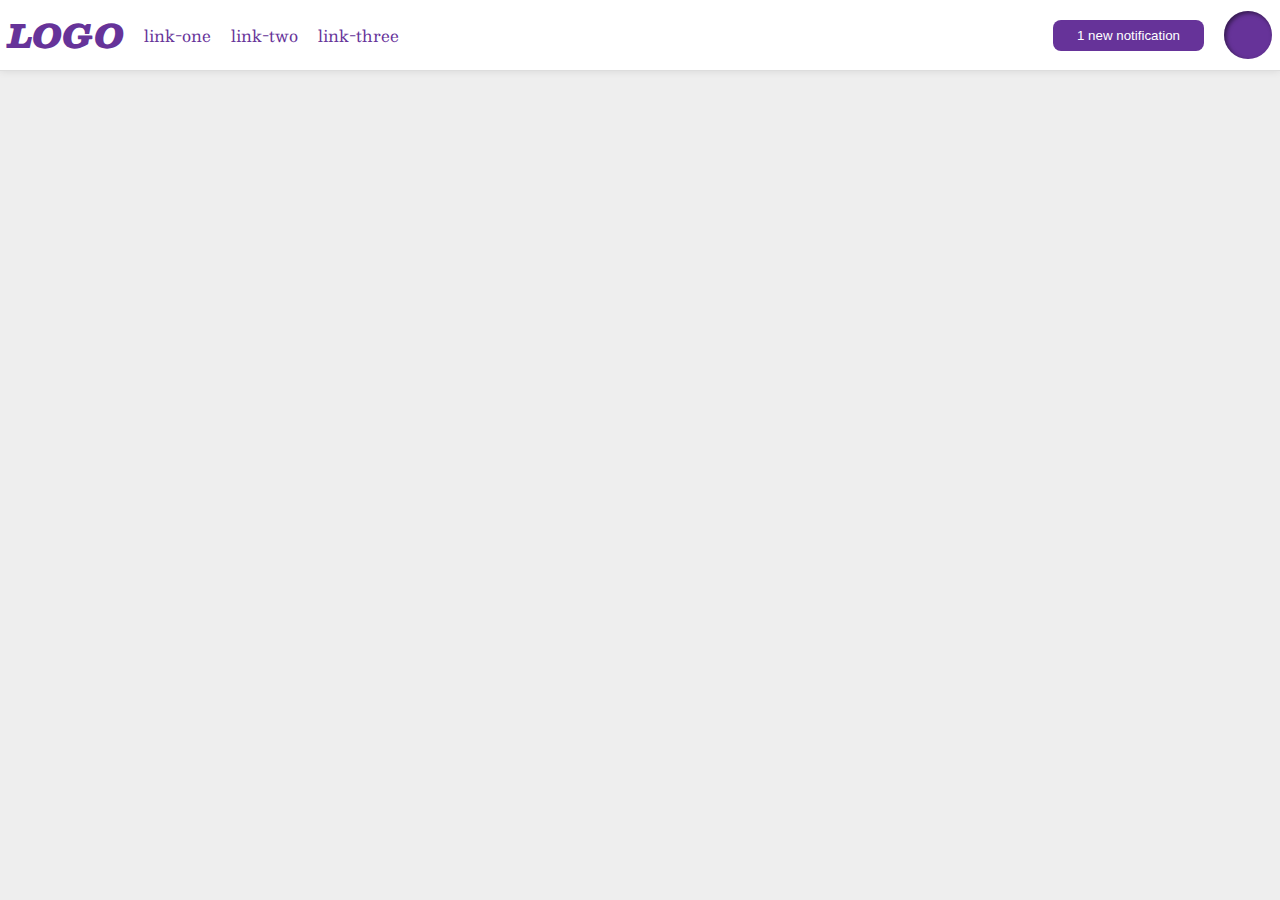
<file: flex/03-flex-header-2/index.html>
<!DOCTYPE html>
<html lang="en">
  <head>
    <meta charset="UTF-8">
    <meta http-equiv="X-UA-Compatible" content="IE=edge">
    <meta name="viewport" content="width=device-width, initial-scale=1.0">
    <title>Flex Header 2</title>
    <link rel="stylesheet" href="style.css">
  </head>
  <body>
    <div class="header">

      <div class="left-side">
      <div class="logo">
        LOGO
      </div>
      <ul class="links">
        <li><a href="google.com">link-one</a></li>
        <li><a href="google.com">link-two</a></li>
        <li><a href="google.com">link-three</a></li>
      </ul>
      </div>

      <div class="right-side">
      <button class="notifications">
        1 new notification
      </button>
      <div class="profile-image"></div>
      </div>
      
    </div>
  </body>
</html>
</file>
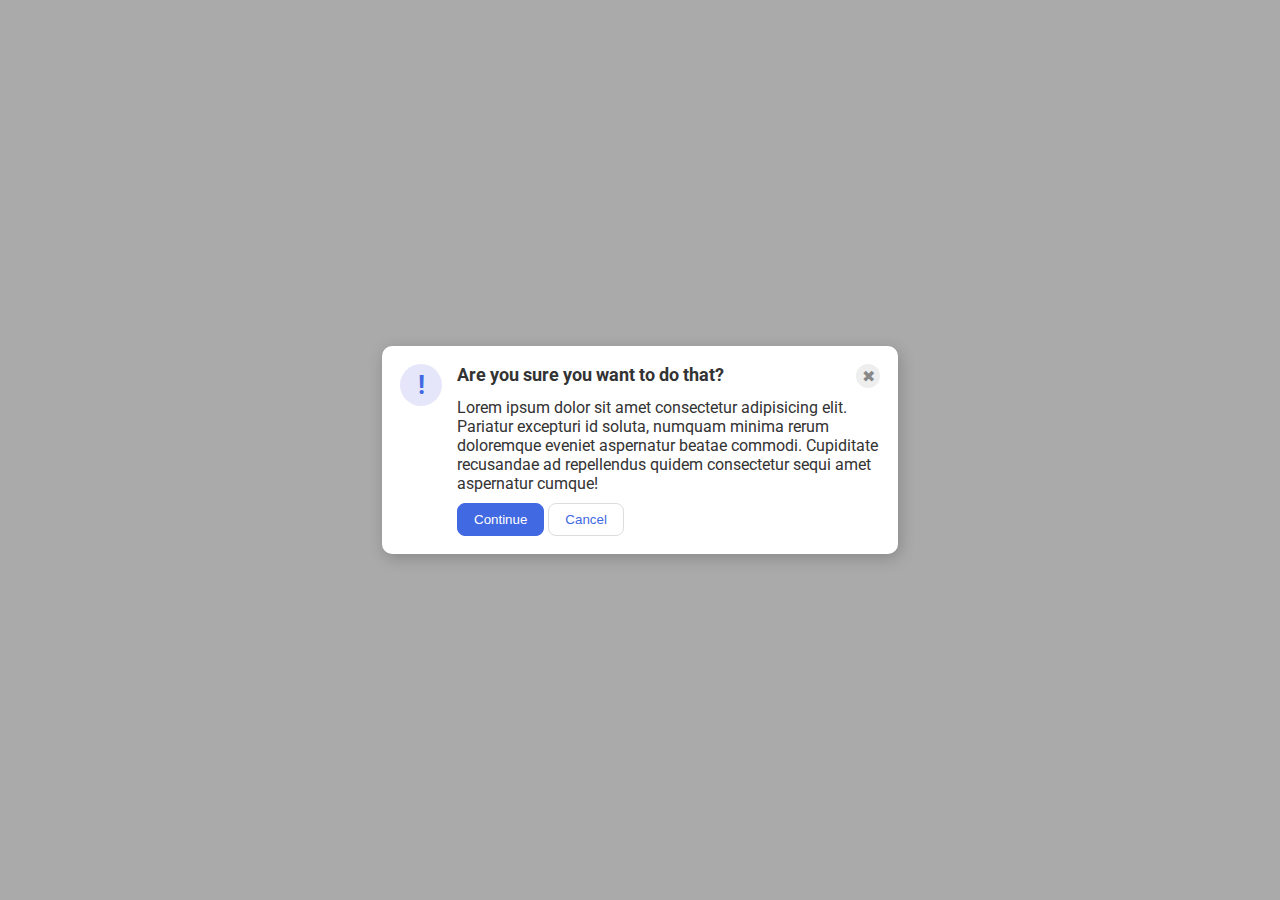
<file: flex/05-flex-modal/index.html>
<!DOCTYPE html>
<html lang="en">
  <head>
    <meta charset="UTF-8">
    <meta http-equiv="X-UA-Compatible" content="IE=edge">
    <meta name="viewport" content="width=device-width, initial-scale=1.0">
    <link rel="stylesheet" href="style.css">
    <title>Modal</title>
  </head>
  <body>
    <div class="modal">

      
      <div class="icon">!</div>
  
      <div class="right">
        <div class="header">Are you sure you want to do that?
        <div class="close-button">✖</div>
        </div>
        <div class="text">Lorem ipsum dolor sit amet consectetur adipisicing elit. Pariatur excepturi id soluta, numquam minima rerum doloremque eveniet aspernatur beatae commodi. Cupiditate recusandae ad repellendus quidem consectetur sequi amet aspernatur cumque!</div>
        <div>
        <button class="continue">Continue</button>
        <button class="cancel">Cancel</button>
      </div>
      </div>
    </div>
  </body>
</html>
</file>
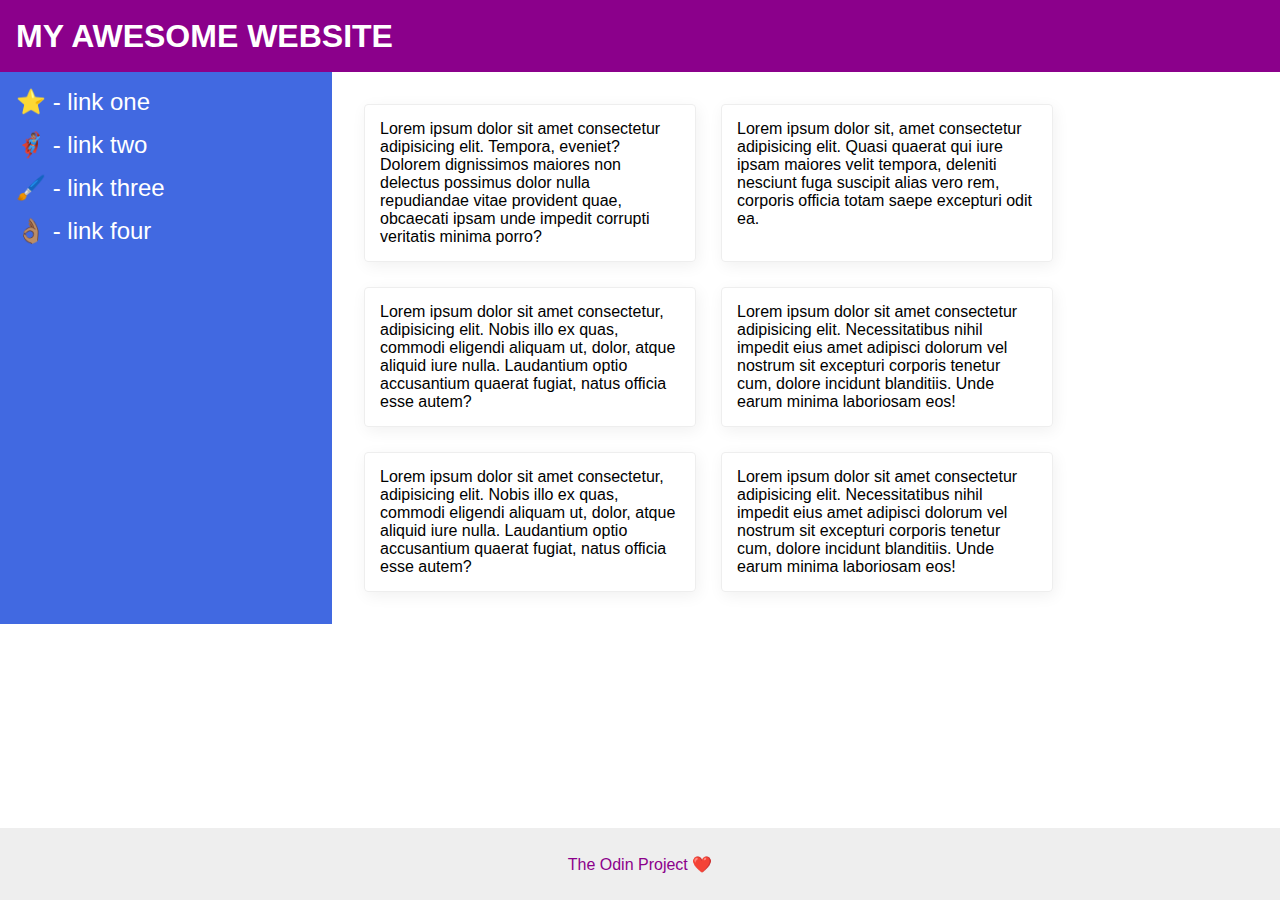
<file: flex/07-flex-layout-2/index.html>
<!DOCTYPE html>
<html lang="en">
  <head>
    <meta charset="UTF-8">
    <meta http-equiv="X-UA-Compatible" content="IE=edge">
    <meta name="viewport" content="width=device-width, initial-scale=1.0">
    <title>The Holy Grail</title>
    <link rel="stylesheet" href="style.css">
  </head>
  <body>
    
    <div class="header">
      MY AWESOME WEBSITE
    </div>
    
    <div class="middle">
    <div class="sidebar">
      <ul>
        <li><a href="#">⭐ - link one</a></li>
        <li><a href="#">🦸🏽‍♂️ - link two</a></li>
        <li><a href="#">🖌️ - link three</a></li>
        <li><a href="#">👌🏽 - link four</a></li>
      </ul>
    </div>

    <div class="blocks">
    <div class="card">Lorem ipsum dolor sit amet consectetur adipisicing elit. Tempora, eveniet? Dolorem dignissimos maiores non delectus possimus dolor nulla repudiandae vitae provident quae, obcaecati ipsam unde impedit corrupti veritatis minima porro?</div>
    <div class="card">Lorem ipsum dolor sit, amet consectetur adipisicing elit. Quasi quaerat qui iure ipsam maiores velit tempora, deleniti nesciunt fuga suscipit alias vero rem, corporis officia totam saepe excepturi odit ea.</div>
    <div class="card">Lorem ipsum dolor sit amet consectetur, adipisicing elit. Nobis illo ex quas, commodi eligendi aliquam ut, dolor, atque aliquid iure nulla. Laudantium optio accusantium quaerat fugiat, natus officia esse autem?</div>
    <div class="card">Lorem ipsum dolor sit amet consectetur adipisicing elit. Necessitatibus nihil impedit eius amet adipisci dolorum vel nostrum sit excepturi corporis tenetur cum, dolore incidunt blanditiis. Unde earum minima laboriosam eos!</div>
    <div class="card">Lorem ipsum dolor sit amet consectetur, adipisicing elit. Nobis illo ex quas, commodi eligendi aliquam ut, dolor, atque aliquid iure nulla. Laudantium optio accusantium quaerat fugiat, natus officia esse autem?</div>
    <div class="card">Lorem ipsum dolor sit amet consectetur adipisicing elit. Necessitatibus nihil impedit eius amet adipisci dolorum vel nostrum sit excepturi corporis tenetur cum, dolore incidunt blanditiis. Unde earum minima laboriosam eos!</div>
    </div>

    </div>

    <div class="footer">
      The Odin Project ❤️
    </div>
    
  </body>
</html>
</file>
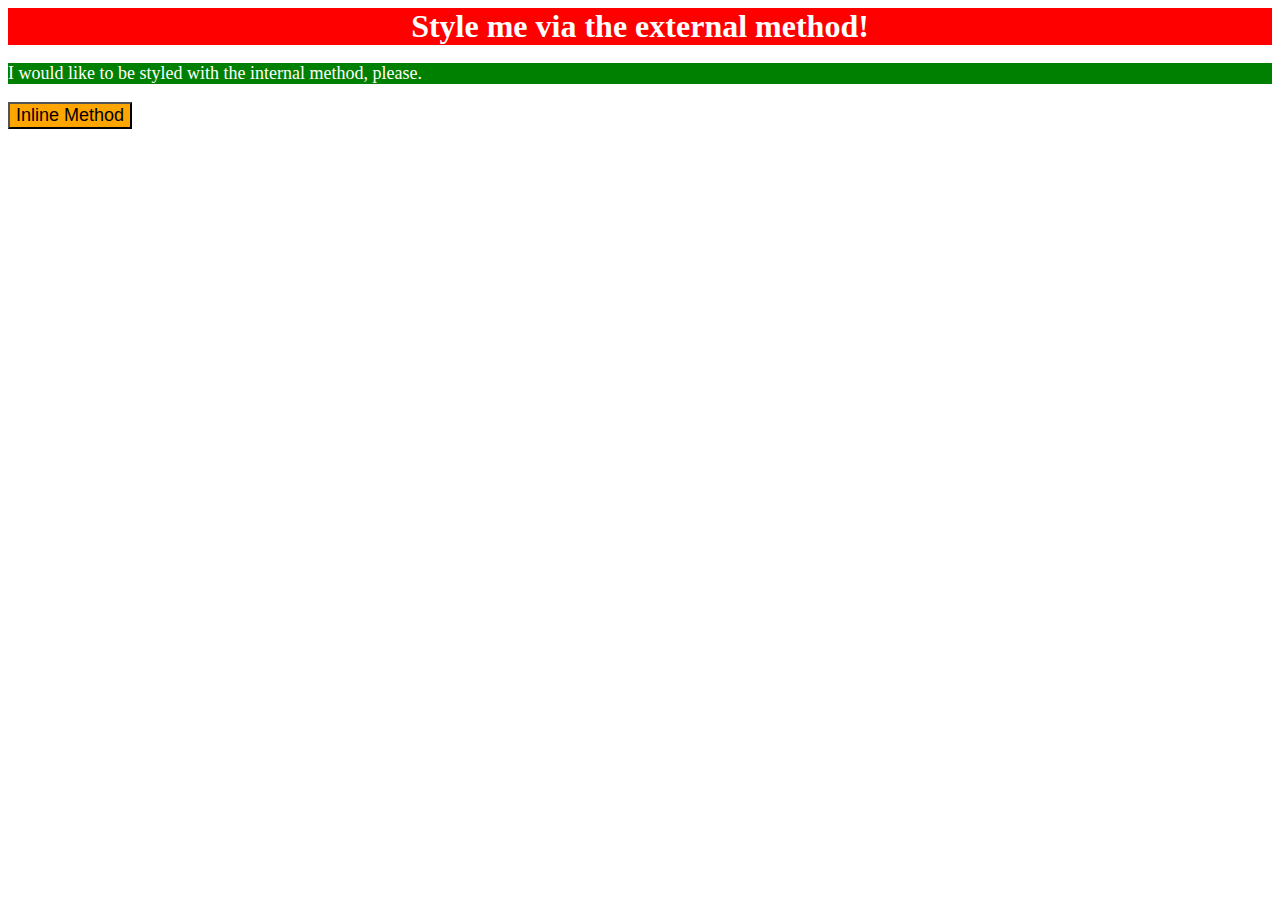
<file: foundations/01-css-methods/index.html>
<!DOCTYPE html>
<html lang="en">
  <head>
    <meta charset="UTF-8">
    <meta http-equiv="X-UA-Compatible" content="IE=edge">
    <meta name="viewport" content="width=device-width, initial-scale=1.0">
    <link rel="stylesheet" href="style.css">
    <style>
      p{
        background-color: green;
        color: white;
        font-size: 18px;
      }
    </style>
    <title>Methods for Adding CSS</title>

  </head>
  <body>
    <div>Style me via the external method!</div>
    <p>I would like to be styled with the internal method, please.</p>
    <button style="background-color: orange; font-size: 18px;">Inline Method</button>
  </body>
</html>
</file>
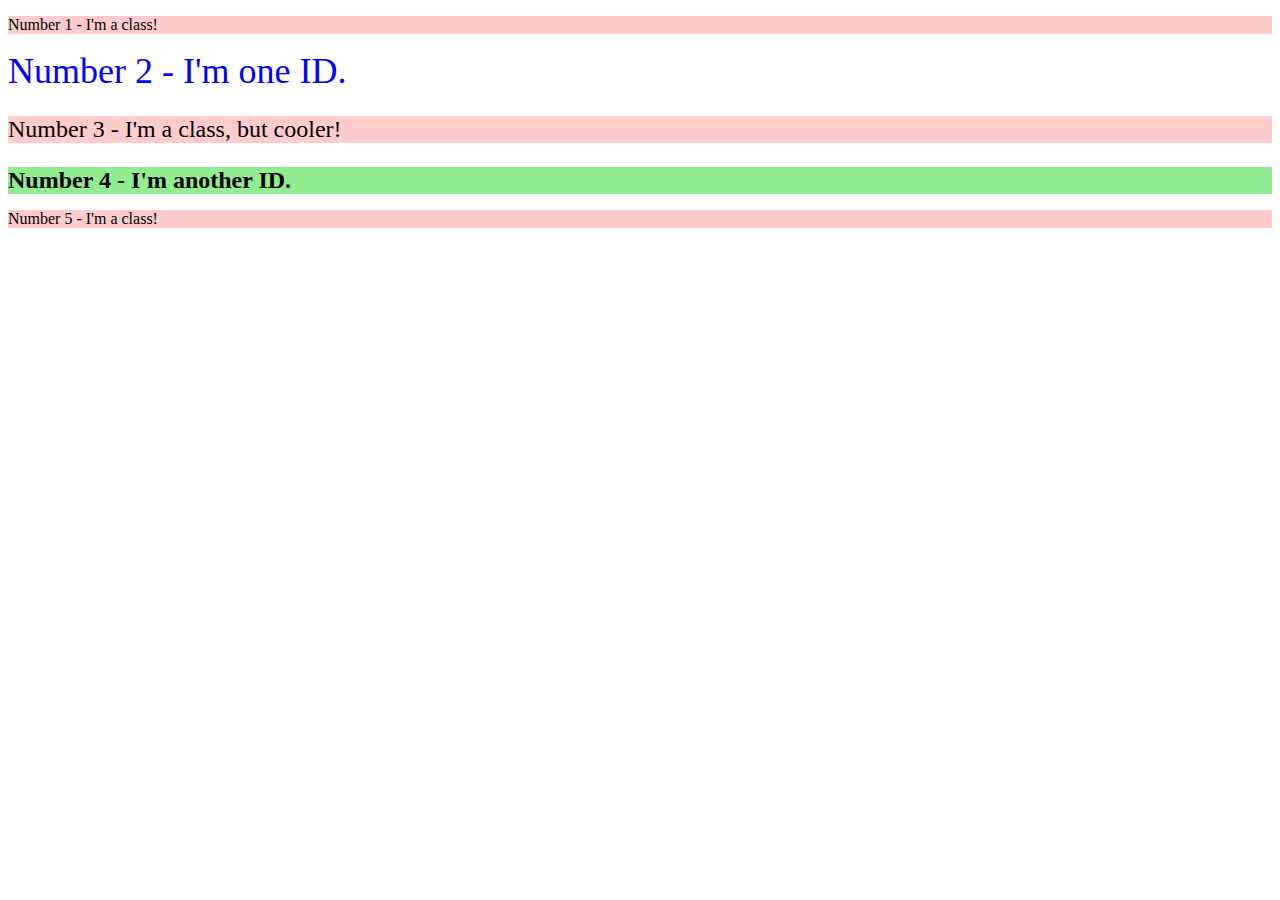
<file: foundations/02-class-id-selectors/index.html>
<!DOCTYPE html>
<html lang="en">
  <head>
    <meta charset="UTF-8">
    <meta http-equiv="X-UA-Compatible" content="IE=edge">
    <meta name="viewport" content="width=device-width, initial-scale=1.0">
    <title>Class and ID Selectors</title>
    <link rel="stylesheet" href="style.css">
  </head>
  <body>
    <p class="odd">Number 1 - I'm a class!</p>
    <div class="second">Number 2 - I'm one ID.</div>
    <p class="odd" style="font-size: 24px;">Number 3 - I'm a class, but cooler!</p>
    <div class="fourth">Number 4 - I'm another ID.</div>
    <p class="odd">Number 5 - I'm a class!</p>
  </body>
</html>
</file>
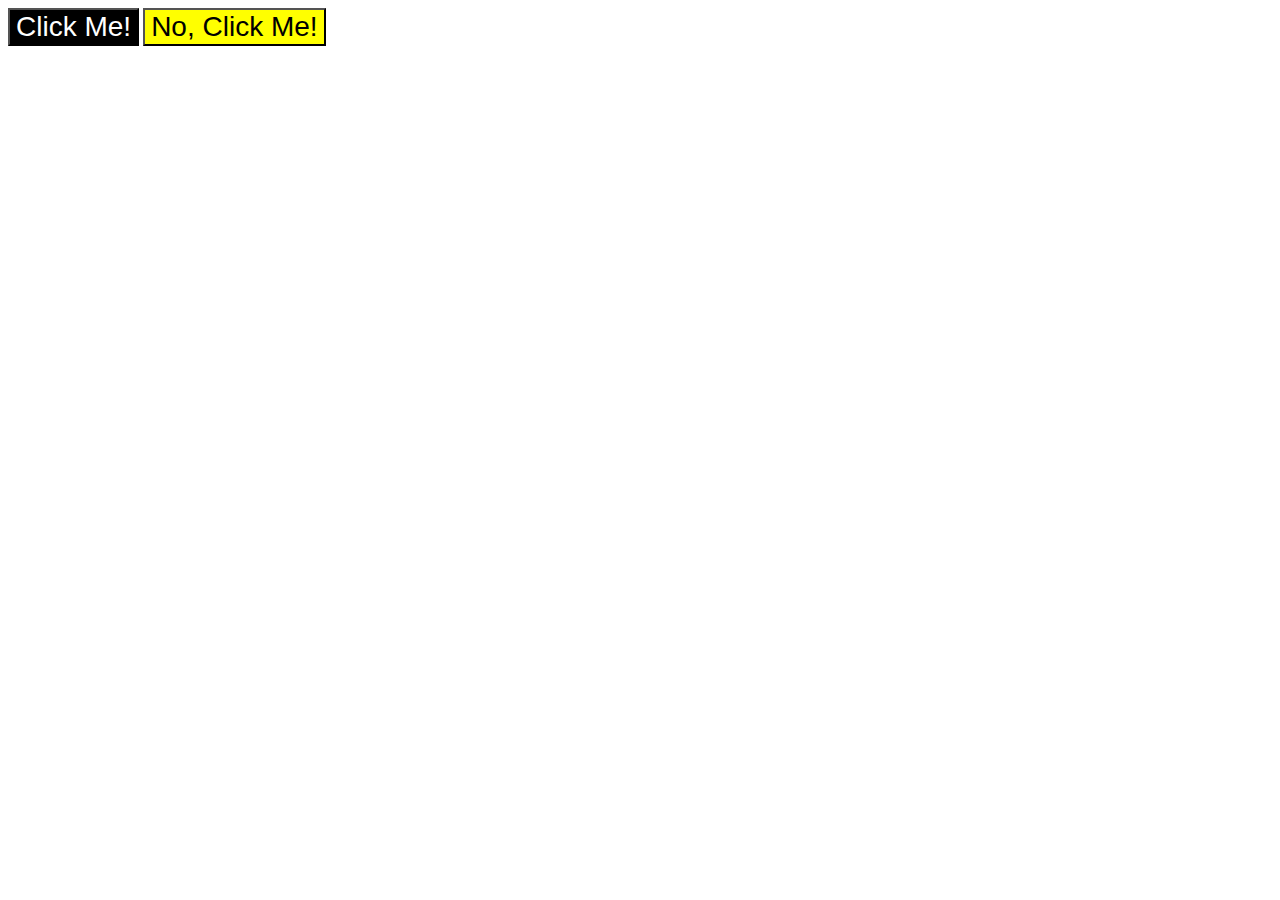
<file: foundations/03-grouping-selectors/index.html>
<!DOCTYPE html>
<html lang="en">
  <head>
    <meta charset="UTF-8">
    <meta http-equiv="X-UA-Compatible" content="IE=edge">
    <meta name="viewport" content="width=device-width, initial-scale=1.0">
    <title>Grouping Selectors</title>
    <link rel="stylesheet" href="style.css">
  </head>
  <body>
    <button class="first">Click Me!</button>
    <button class="second">No, Click Me!</button>
  </body>
</html>
</file>
<file: flex/03-flex-header-2/style.css>
/* this is some magical font-importing.  
you'll learn about it later. */
@import url('https://fonts.googleapis.com/css2?family=Besley:ital,wght@0,400;1,900&display=swap');

body {
  margin: 0;
  background: #eee;
  font-family: Besley, serif;
}

.header {
  background: white;
  border-bottom: 1px solid #ddd;
  box-shadow: 0 0 8px rgba(0,0,0,.1);
  display: flex;
  justify-content: space-between;
  padding: 8px;
  
}

.left-side{
  display: flex;
  align-items: center;
  gap: 20px;
}

.right-side{
  display: flex;
  align-items: center;
  gap: 20px;
}

.profile-image {
  background: rebeccapurple;
  box-shadow: inset 2px 2px 4px rgba(0,0,0,.5);
  border-radius: 50%;
  width: 48px;
  height: 48px;
}

.logo {
  color: rebeccapurple;
  font-size: 32px;
  font-weight: 900;
  font-style: italic;
}

button {
  border: none;
  border-radius: 8px;
  background: rebeccapurple;
  color: white;
  padding: 8px 24px;
}

a {
  /* this removes the line under our links */
  text-decoration: none;
  color: rebeccapurple;
}

ul {
  list-style-type: none;
  display: flex;
  margin: 0;
  padding: 0;
  gap: 20px;
}
</file>
<file: flex/05-flex-modal/style.css>
@import url('https://fonts.googleapis.com/css2?family=Roboto:wght@400;700&display=swap');

html, body {
  height: 100%;
}

body {
  font-family: Roboto, sans-serif;
  margin: 0;
  background: #aaa;
  color: #333;
  /* I'll give you this one for free lol */
  display: flex;
  align-items: center;
  justify-content: center;
}

.modal {
  background: white;
  width: 480px;
  border-radius: 10px;
  box-shadow: 2px 4px 16px rgba(0,0,0,.2);
  padding: 18px;
  display: flex;
  gap: 15px;
}

.icon {
  flex-shrink: 0;
  color: royalblue;
  font-size: 26px;
  font-weight: 700;
  background: lavender;
  width: 42px;
  height: 42px;
  border-radius: 50%;
  display: flex;
  align-items: center;
  justify-content: center;
}

.close-button {
  background: #eee;
  border-radius: 50%;
  color: #888;
  font-weight: 400;
  font-size: 16px;
  height: 24px;
  width: 24px;
  display: flex;
  align-items: center;
  justify-content: center;
}

button {
  padding: 8px 16px;
  border-radius: 8px;
}

button.continue {
  background: royalblue;
  border: 1px solid royalblue;
  color: white;
}

button.cancel {
  background: white;
  border: 1px solid #ddd;
  color: royalblue;
}

.header{
  font-weight: bold;
  font-size: large;
  display: flex;
  justify-content: space-between;
  
}


.right{
  display: flex;
  flex-direction: column;
  gap: 10px;
}
</file>
<file: flex/07-flex-layout-2/style.css>
body {
  font-family: -apple-system, BlinkMacSystemFont, 'Segoe UI', Roboto, Oxygen, Ubuntu, Cantarell, 'Open Sans', 'Helvetica Neue', sans-serif;
  margin: 0;
  min-height: 100vh;
  display: flex;
  flex-direction: column;
  
}

.header {
  height: 72px;
  background: darkmagenta;
  color: white;
  display: flex;
  align-items: center;
  font-size: 32px;
  font-weight: 900;
  padding-left: 16px;
}

.footer {
  margin-top: auto;
  height: 72px;
  background: #eee;
  color: darkmagenta;
  display: flex;
  justify-content: center;
  align-items: center;
}

.sidebar {
  width: 300px;
  background: royalblue;
  flex-shrink: 0;
  padding: 16px;
  
}
.blocks{
  padding: 32px;
  display: flex;
  flex-wrap: wrap;
  gap: 25px;
}

.card {
  border: 1px solid #eee;
  box-shadow: 2px 4px 16px rgba(0,0,0,.06);
  border-radius: 4px;
  
  width: 300px;
  padding: 15px;
  

}
.middle{
  display: flex;
  
}

ul{
  list-style-type: none;
  margin: 0;
  padding: 0;
}
li{
  margin-bottom: 15px;
}

a{
  font-size: 24px;
  text-decoration: none;
  color: white;
}
a:visited{
  color: white;
}
</file>
<file: foundations/01-css-methods/style.css>
div {
    background-color: red;
    color: white;
    font-size: 32px;
    text-align: center;
    font-weight: 900;
}
</file>
<file: foundations/02-class-id-selectors/style.css>
.odd{
    background-color: #ffcccb;
    font-family: Verdana, 'Deja Vu Sans', 'sans serif';
}

.second{
    color: #0000ff;
    font-size: 36px;
}

.fourth{
    background-color: #90EE90;
    font-size: 24px;
    font-weight: 900;
}
</file>
<file: foundations/03-grouping-selectors/style.css>
.first,
.second{
    font-size: 28px;
    font-family: Helvetica, 'Times New Roman', 'sans-serif';
}

.first{
    background-color: black;
    color: white;
}

.second{
    background-color: yellow;
}
</file>
